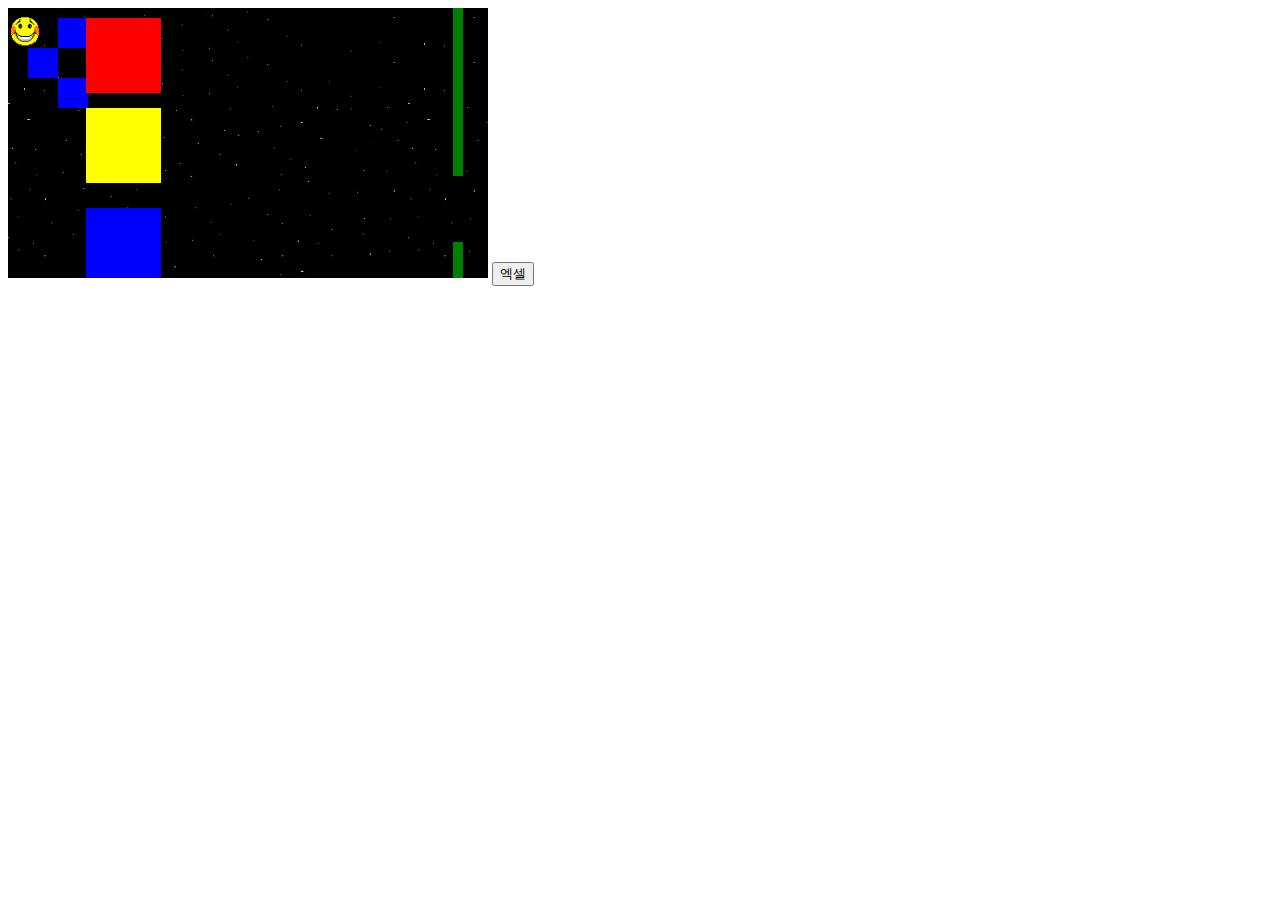
<file: index.html>
<html>
<head>
  <meta charset="UTF-8">
  <link rel="stylesheet" href="css/style.css"/>
	<title>canavs</title>
  <script src="js/index.js"></script>
</head>
<body onload="init()">
  <button onmousedown="accelerate(-0.2)" onmouseup="accelerate(0.1)">엑셀</button>
</body>
</html>
</file>
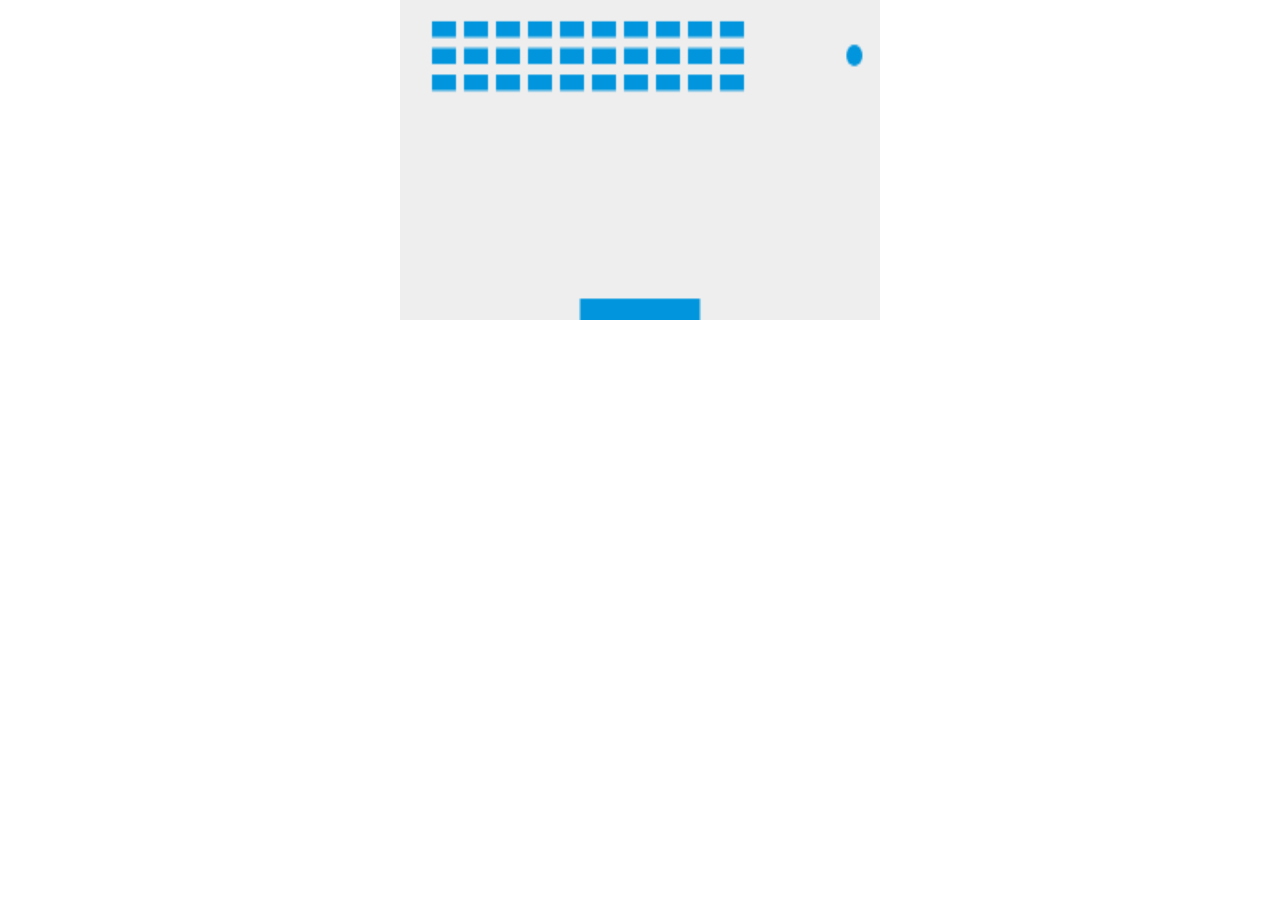
<file: basic_index.html>
<html>
<head>
  <meta charset="UTF-8">
  <link rel="stylesheet" href="css/game_style.css"/>
	<title>game-canavs</title>
  <script src="js/game_index.js"></script>
</head>
<body onload="init()">
  <canvas id="myCanvas"></canvas>
</body>
</html>
</file>
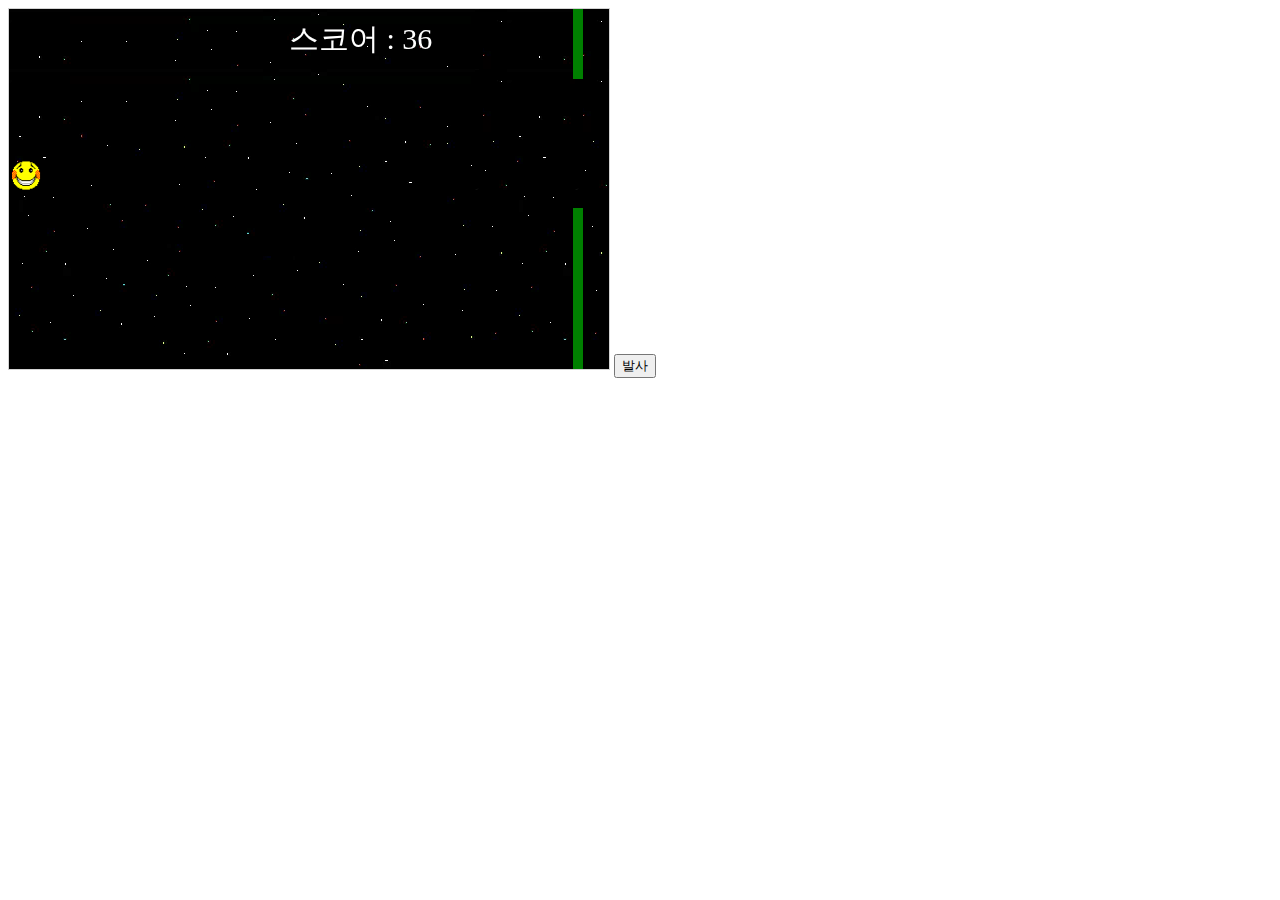
<file: dev1_index.html>
<html>
<head>
  <meta charset="UTF-8">
  <link rel="stylesheet" href="css/dev1_style.css"/>
	<title>dev1-canavs</title>
  <script src="js/dev1_index.js"></script>
</head>
<body onload="startGame()">
<button onmousedown="accelerate(-0.2)" onmouseup="accelerate(0.1)">발사</button>
</body>
</html>
</file>
<file: css/style.css>
/* body */
body{}
</file>
<file: css/game_style.css>
/* body */
body{}

*{
  padding: 0;
  margin: 0;
}
canvas {
  background: #eee;
  display: block;
  margin: 0 auto;
}

#myCanvas{
  width: 480px;
  height: 320px;
}
</file>
<file: css/dev1_style.css>
/* body */
body{}
canvas {
  border: 1px solid #d3d3d3;
  background-color:#f1f1f1;
}
</file>
